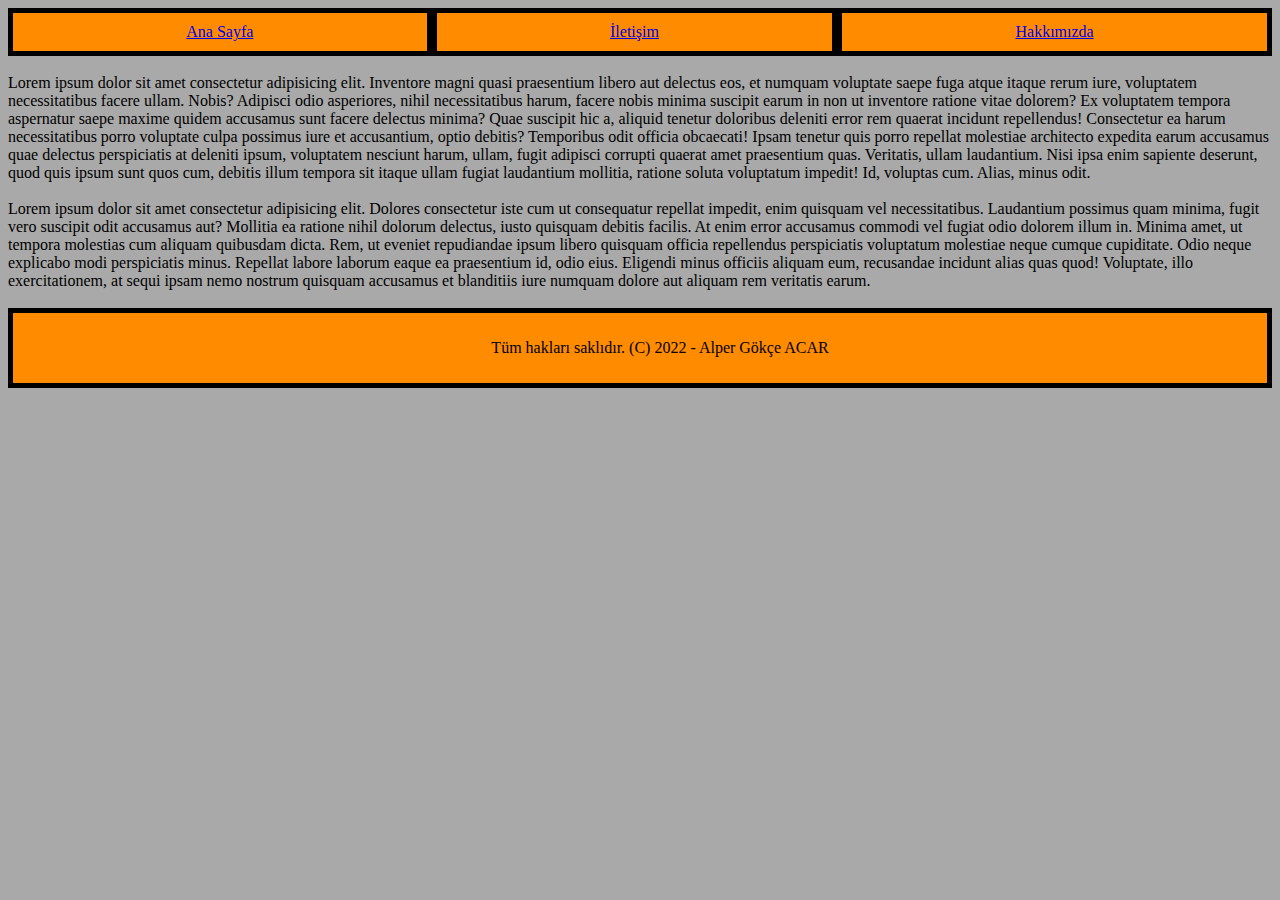
<file: index.html>
<!DOCTYPE html>
<html lang="TR">


<head>
    <meta charset="utf-8">
    <meta name="viewport" content="width=device-width, initial-scale=1">
    <meta name="description" content="Sayfa açıklaması." />
    <meta name="keywords" content="tags,virgülle,ayrılacak" />
    <link rel="stylesheet" type="text/css" href="style.css" />
    <title>Test Sitesi - Ana Sayfa </title>
</head>

<body>
    <header>
        <nav>
            <div class="flex-container">


                <div><a href="index.html"> Ana Sayfa</a></div>

                <div> <a href="contact.html">İletişim</a></div>

                <div><a href="aboutus.html">Hakkımızda</a></div>



            </div>
        </nav>


    </header>

    <section>
        <article>
            <br> Lorem ipsum dolor sit amet consectetur adipisicing elit. Inventore magni quasi praesentium libero aut delectus eos, et numquam voluptate saepe fuga atque itaque rerum iure, voluptatem necessitatibus facere ullam. Nobis? Adipisci odio
            asperiores, nihil necessitatibus harum, facere nobis minima suscipit earum in non ut inventore ratione vitae dolorem? Ex voluptatem tempora aspernatur saepe maxime quidem accusamus sunt facere delectus minima? Quae suscipit hic a, aliquid
            tenetur doloribus deleniti error rem quaerat incidunt repellendus! Consectetur ea harum necessitatibus porro voluptate culpa possimus iure et accusantium, optio debitis? Temporibus odit officia obcaecati! Ipsam tenetur quis porro repellat
            molestiae architecto expedita earum accusamus quae delectus perspiciatis at deleniti ipsum, voluptatem nesciunt harum, ullam, fugit adipisci corrupti quaerat amet praesentium quas. Veritatis, ullam laudantium. Nisi ipsa enim sapiente deserunt,
            quod quis ipsum sunt quos cum, debitis illum tempora sit itaque ullam fugiat laudantium mollitia, ratione soluta voluptatum impedit! Id, voluptas cum. Alias, minus odit.
        </article>

        <article>
            <br> Lorem ipsum dolor sit amet consectetur adipisicing elit. Dolores consectetur iste cum ut consequatur repellat impedit, enim quisquam vel necessitatibus. Laudantium possimus quam minima, fugit vero suscipit odit accusamus aut? Mollitia
            ea ratione nihil dolorum delectus, iusto quisquam debitis facilis. At enim error accusamus commodi vel fugiat odio dolorem illum in. Minima amet, ut tempora molestias cum aliquam quibusdam dicta. Rem, ut eveniet repudiandae ipsum libero quisquam
            officia repellendus perspiciatis voluptatum molestiae neque cumque cupiditate. Odio neque explicabo modi perspiciatis minus. Repellat labore laborum eaque ea praesentium id, odio eius. Eligendi minus officiis aliquam eum, recusandae incidunt
            alias quas quod! Voluptate, illo exercitationem, at sequi ipsam nemo nostrum quisquam accusamus et blanditiis iure numquam dolore aut aliquam rem veritatis earum.
        </article>

    </section>

    <footer>
        <br>
        <div class="flex-container">
            <div>
                <ul> Tüm hakları saklıdır. (C) 2022 - Alper Gökçe ACAR </ul>
            </div>
        </div>
    </footer>
</body>

</html>
</file>
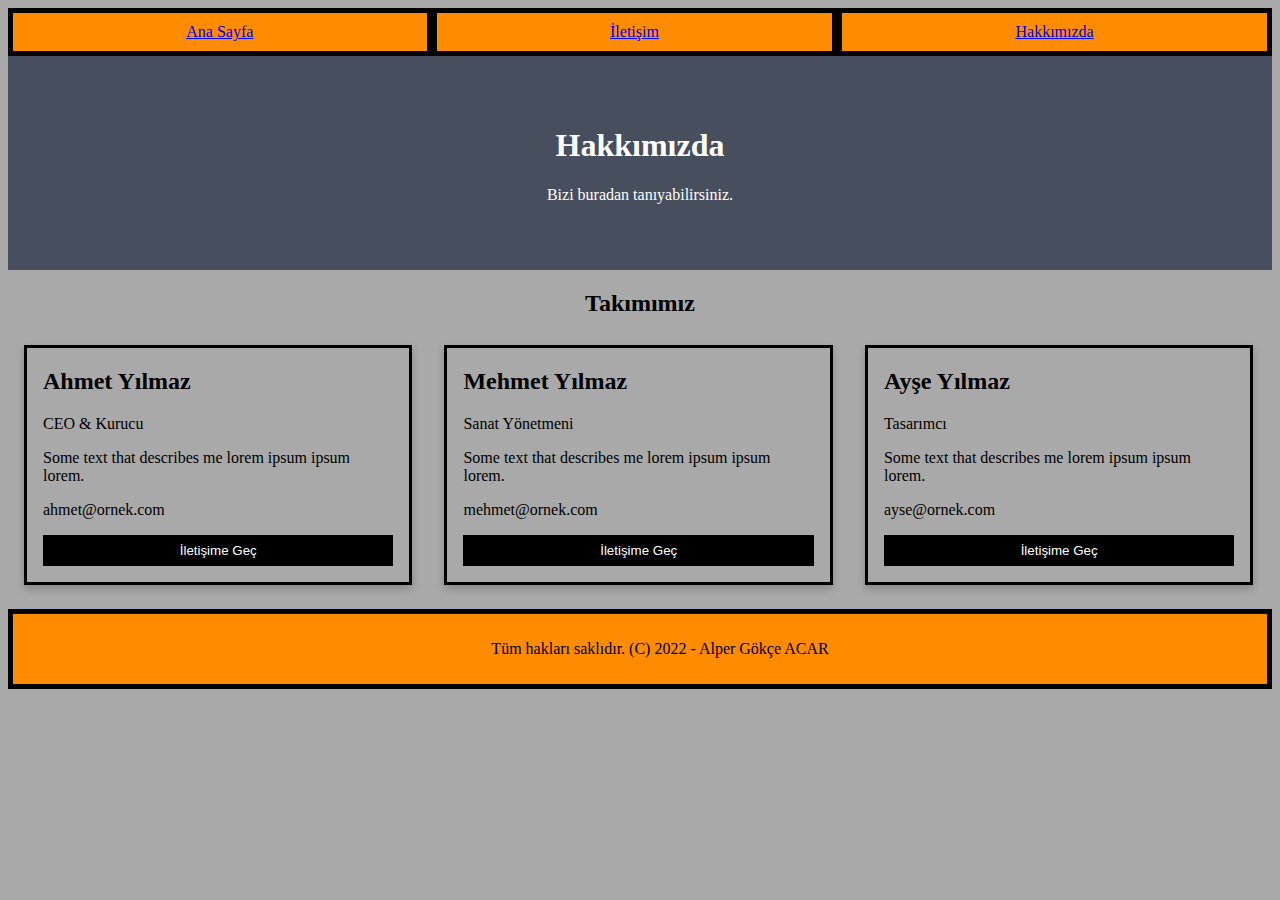
<file: aboutus.html>
<!DOCTYPE html>
<html lang="TR">


<head>
    <meta charset="utf-8">
    <meta name="viewport" content="width=device-width, initial-scale=1">
    <meta name="description" content="Sayfa açıklaması." />
    <meta name="keywords" content="tags,virgülle,ayrılacak" />
    <link rel="stylesheet" type="text/css" href="style.css" />
    <title>Hakkımızda - Ana Sayfa </title>
</head>

<body>
    <header>
        <nav>
            <div class="flex-container">


                <div><a href="index.html"> Ana Sayfa</a></div>

                <div> <a href="contact.html">İletişim</a></div>

                <div><a href="aboutus.html">Hakkımızda</a></div>



            </div>
        </nav>


    </header>

    <div class="about-section">
        <h1>Hakkımızda</h1>
        <p>Bizi buradan tanıyabilirsiniz.</p>
    </div>

    <h2 style="text-align:center">Takımımız</h2>
    <div class="row">
        <div class="column">
            <div class="card">

                <div class="container">
                    <h2>Ahmet Yılmaz</h2>
                    <p class="title">CEO & Kurucu</p>
                    <p>Some text that describes me lorem ipsum ipsum lorem.</p>
                    <p>ahmet@ornek.com</p>
                    <p><button class="button">İletişime Geç</button></p>
                </div>
            </div>
        </div>

        <div class="column">
            <div class="card">

                <div class="container">
                    <h2>Mehmet Yılmaz</h2>
                    <p class="title">Sanat Yönetmeni</p>
                    <p>Some text that describes me lorem ipsum ipsum lorem.</p>
                    <p>mehmet@ornek.com</p>
                    <p><button class="button">İletişime Geç</button></p>
                </div>
            </div>
        </div>

        <div class="column">
            <div class="card">

                <div class="container">
                    <h2>Ayşe Yılmaz</h2>
                    <p class="title">Tasarımcı</p>
                    <p>Some text that describes me lorem ipsum ipsum lorem.</p>
                    <p>ayse@ornek.com</p>
                    <p><button class="button">İletişime Geç</button></p>
                </div>
            </div>
        </div>
    </div>

    <footer>
        <div class="flex-container">
            <div>
                <ul> Tüm hakları saklıdır. (C) 2022 - Alper Gökçe ACAR </ul>
            </div>
        </div>
    </footer>
</body>

</html>
</file>
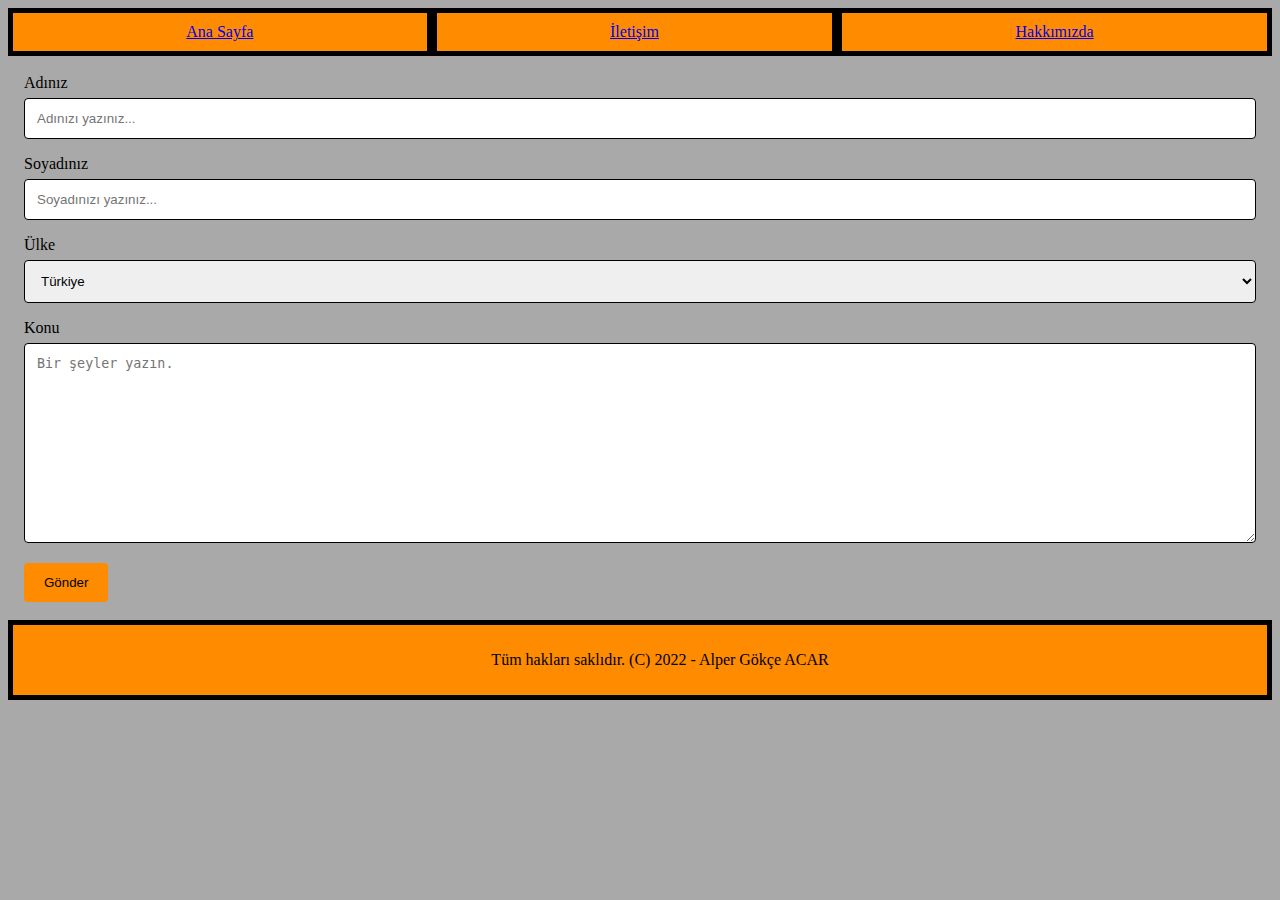
<file: contact.html>
<!DOCTYPE html>
<html lang="TR">


<head>
    <meta charset="utf-8">
    <meta name="viewport" content="width=device-width, initial-scale=1">
    <meta name="description" content="Sayfa açıklaması." />
    <meta name="keywords" content="tags,virgülle,ayrılacak" />
    <link rel="stylesheet" type="text/css" href="style.css" />
    <title>Test Sitesi - Ana Sayfa </title>
</head>

<body>
    <header>
        <nav>
            <div class="flex-container">


                <div><a href="index.html"> Ana Sayfa</a></div>

                <div> <a href="contact.html">İletişim</a></div>

                <div><a href="aboutus.html">Hakkımızda</a></div>



            </div>
        </nav>


    </header>
    <br>

    <div class="container">
        <form action="action_page.php">

            <label for="fname">Adınız</label>
            <input type="text" id="fname" name="firstname" placeholder="Adınızı yazınız...">

            <label for="lname">Soyadınız</label>
            <input type="text" id="lname" name="lastname" placeholder="Soyadınızı yazınız...">

            <label for="country">Ülke</label>
            <select id="country" name="country">
            <option value="turkiye">Türkiye</option>
            <option value="kktc">KKTC</option>
            <option value="az">Azerbaycan</option>
          </select>

            <label for="subject">Konu</label>
            <textarea id="subject" name="subject" placeholder="Bir şeyler yazın." style="height:200px"></textarea>

            <input type="submit" value="Gönder">

        </form>
    </div>
    <br>
    <footer>
        <div class="flex-container">
            <div>
                <ul> Tüm hakları saklıdır. (C) 2022 - Alper Gökçe ACAR </ul>
            </div>
        </div>
    </footer>
</body>

</html>
</file>
<file: style.css>
body {
    background-color: darkgray;
}

nav,
ul {
    list-style: none;
}

.flex-container {
    display: flex;
    flex-direction: row;
    background-color: black;
}

.flex-container>div {
    background-color: darkorange;
    text-align: center;
    margin: 5px;
    padding: 10px;
    flex: auto;
}

input[type=text],
select,
textarea {
    width: 100%;
    padding: 12px;
    border: 1px solid black;
    border-radius: 4px;
    box-sizing: border-box;
    margin-top: 6px;
    margin-bottom: 16px;
    resize: vertical
}

input[type=submit] {
    background-color: darkorange;
    color: black;
    padding: 12px 20px;
    border: none;
    border-radius: 4px;
    cursor: pointer;
}

input[type=submit]:hover {
    background-color: #45a049;
}

.container {
    border-radius: 5px;
    padding: 20px;
}

.column {
    float: left;
    width: 32%;
    margin-bottom: 16px;
    padding: 0 8px;
}

.card {
    box-shadow: 0 4px 8px 0 rgba(0, 0, 0, 0.2);
    margin: 8px;
    border-style: solid;
}

.about-section {
    padding: 50px;
    text-align: center;
    background-color: #474e5d;
    color: white;
}

.container {
    padding: 0 16px;
}

.container::after,
.row::after {
    content: "";
    clear: both;
    display: table;
}

.button {
    border: none;
    outline: 0;
    display: inline-block;
    padding: 8px;
    color: white;
    background-color: #000;
    text-align: center;
    cursor: pointer;
    width: 100%;
}

@media screen and (max-width: 650px) {
    .column {
        width: 100%;
        display: block;
    }
}
</file>
